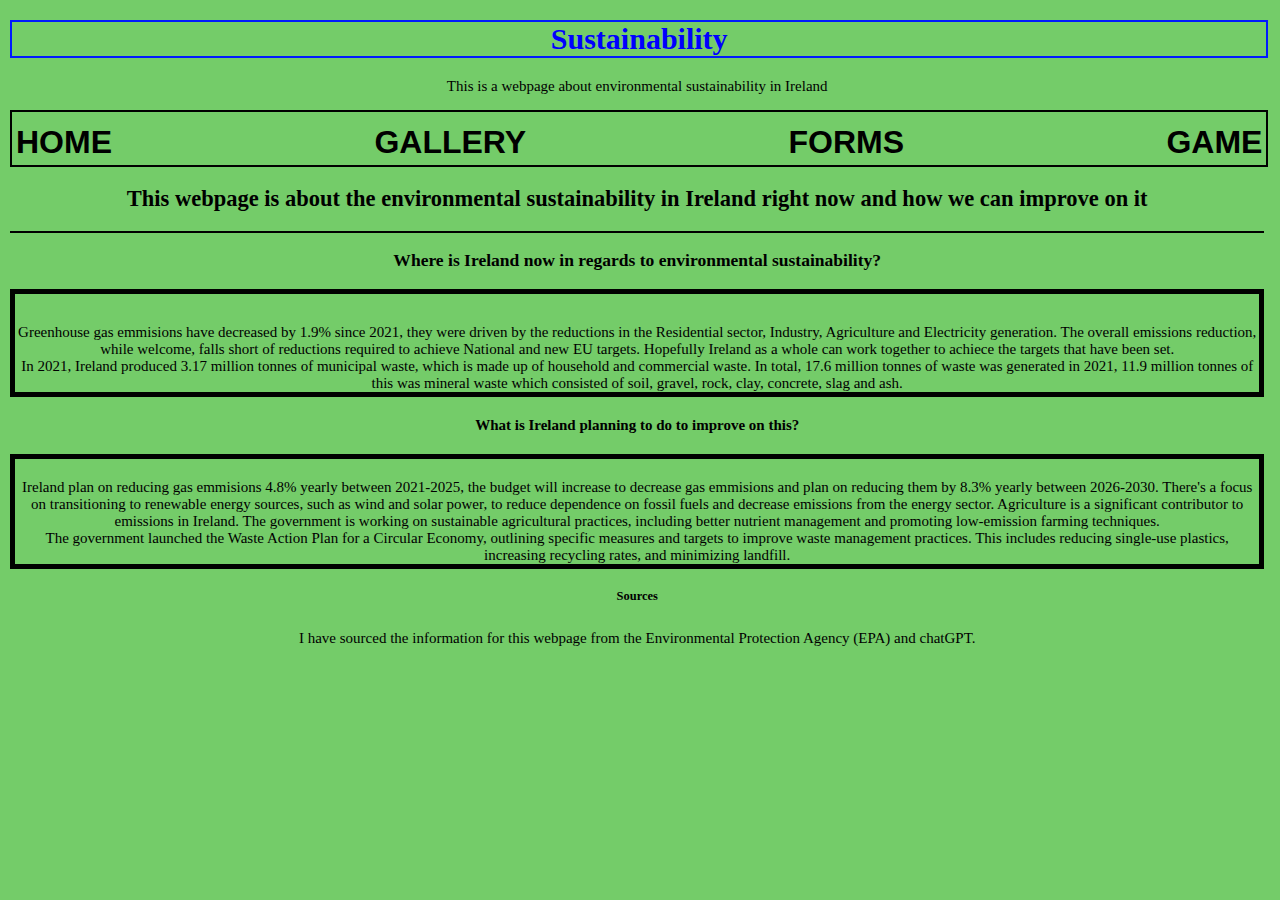
<file: CA1/index.html>
<!DOCTYPE html>
<html lang="en">
<head>
    <meta charset="UTF-8">
    <meta name="viewport" content="width=device-width, initial-scale=1.0">
    <title> Sustainability project</title>
    <link rel="stylesheet" href="css/stylesIndex.css">
</head>
<body>

    <h1>Sustainability</h1>
    <center><p> This is a webpage about environmental sustainability in Ireland</p></center>
    <div id="navbar">
        <span><a href="index.html">HOME</a></span>
        <span><a href="gallery.html">GALLERY</a></span>
        <span><a href="forms.html">FORMS</a></span>
        <span><a href="game.html">GAME</a></span>
</div>


    <center><h2> This webpage is about the environmental sustainability in Ireland right now and how we can improve on it</h2></center>
    

    <hr color="black">

    <center><h3>Where is Ireland now in regards to environmental sustainability? </h3></center>

<div id="div1">

    <p2> Greenhouse gas emmisions have decreased by 1.9% since 2021, they were driven by the reductions in the Residential sector, Industry, Agriculture and Electricity generation. The overall emissions reduction, while welcome, falls short of reductions required to achieve National and new EU targets. Hopefully Ireland as a whole can work together to achiece the targets that have been set. </p2><br>
    
    <p3> In 2021, Ireland produced 3.17 million tonnes of municipal waste, which is made up of household and commercial waste. In total, 17.6 million tonnes of waste was generated in 2021, 11.9 million tonnes of this was mineral waste which consisted of soil, gravel, rock, clay, concrete, slag and ash.</p3><br>
    
</div>

<center><h4> What is Ireland planning to do to improve on this? </h4></center>

<div id="div2">

    <p4> Ireland plan on reducing gas emmisions 4.8% yearly between 2021-2025, the budget will increase to decrease gas emmisions and plan on reducing them by 8.3% yearly between 2026-2030. There's a focus on transitioning to renewable energy sources, such as wind and solar power, to reduce dependence on fossil fuels and decrease emissions from the energy sector. Agriculture is a significant contributor to emissions in Ireland. The government is working on sustainable agricultural practices, including better nutrient management and promoting low-emission farming techniques.</p4><br>
    <p5> The government launched the Waste Action Plan for a Circular Economy, outlining specific measures and targets to improve waste management practices. This includes reducing single-use plastics, increasing recycling rates, and minimizing landfill.</p5><br>

</div>

<center><h5>Sources</h5></center>

<div id="div3">

    
    <p6> I have sourced the information for this webpage from the Environmental Protection Agency (EPA) and chatGPT. </p6>

</div>
</body>
</html>
</file>
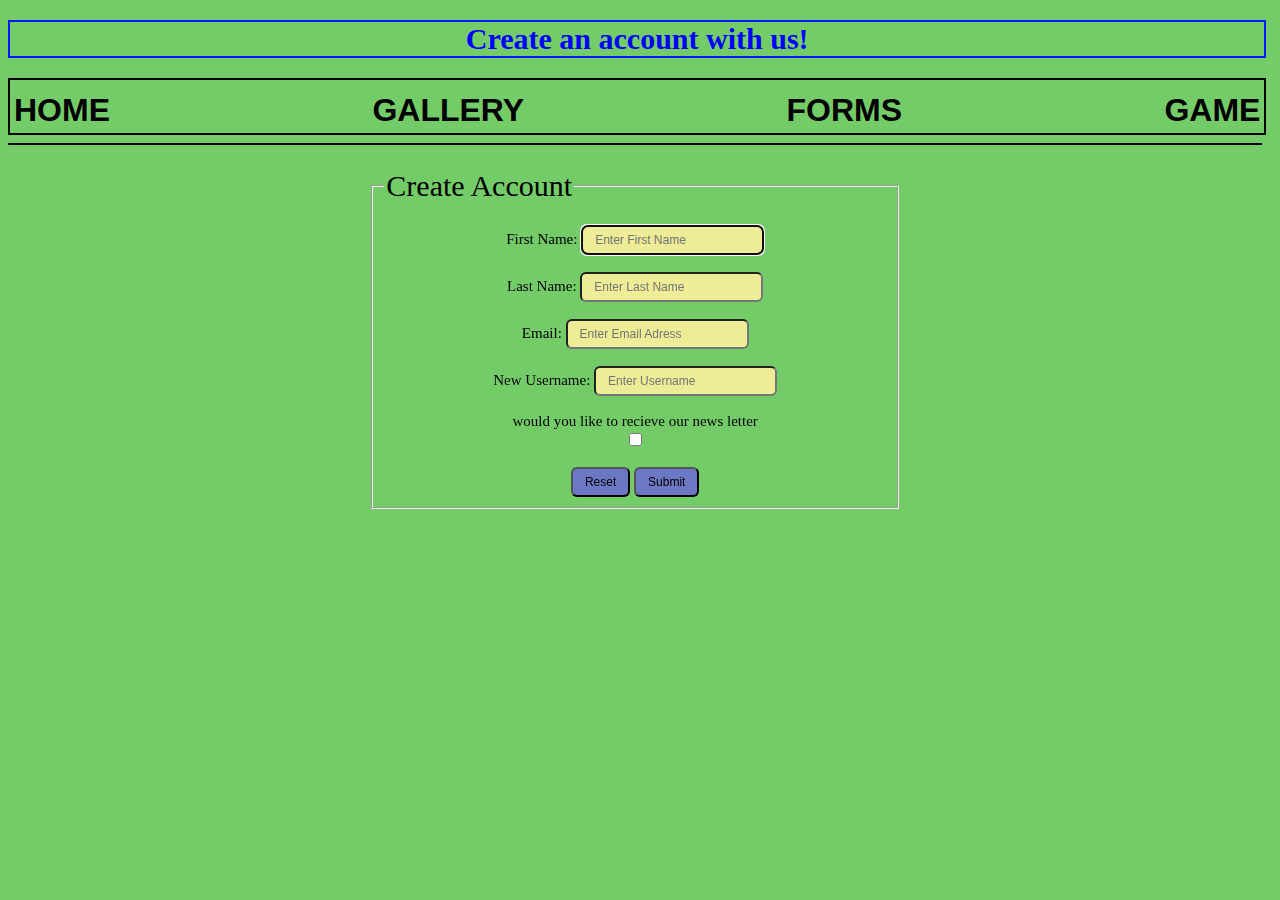
<file: CA1/forms.html>
<!DOCTYPE html>
<html lang="en">
<head>
    <meta charset="utf-8">
    <meta name="viewport" content="width=device-width, initial-scale=1.0">
    <title>Forms</title>
    <link rel="stylesheet" href="css/stylesForms.css">
    <script src="javascript/script.js"></script>
</head>

<body>
    <h1>Create an account with us!</h1>

    <div id="navbar">
        <span><a href="index.html">HOME</a></span>
        <span><a href="gallery.html">GALLERY</a></span>
        <span><a href="forms.html">FORMS</a></span>
        <span><a href="game.html">GAME</a></span>
    </div>

    <hr color="black">

    <br>
    <form  id="form">
        <fieldset>

                <legend>Create Account</legend>

                <br>
                <div id="div1">
                    <lable>First Name:</lable>
                    <input type="text" id="fName" 
                    placeholder="Enter First Name" required autofocus>
                </div>

                <br>

                <div id="div2">
                    <lable>Last Name:</lable>
                    <input type="text" id="lName" placeholder="Enter Last Name" 
                    required>
                </div>

                <br>

                <div id="div3">
                    <lable>Email:</lable>
                    <input type="email" id="Email" placeholder="Enter Email Adress" required>
                </div>

                <br>

                <div id="div4">

                    <lable>New Username:</lable>
                    <input type="text" id="lName" placeholder="Enter Username" required>
                    
                </div>
                <br>

                <div id="div5">
                    <lable for="subscribe">would you like to recieve our news letter</lable>
                    <br>
                    <input type="checkbox" id="subscribe">
                    
                </div>

                <br>
    
            <div id="div6">
                            
                <input type="reset">

                <input type="submit" value="Submit" id="submitForm" onclick="toggle()">

            </div>
        </fieldset>
    </form>


    <h2 id="accountCreated"></h2>

</body>

</html>
</file>
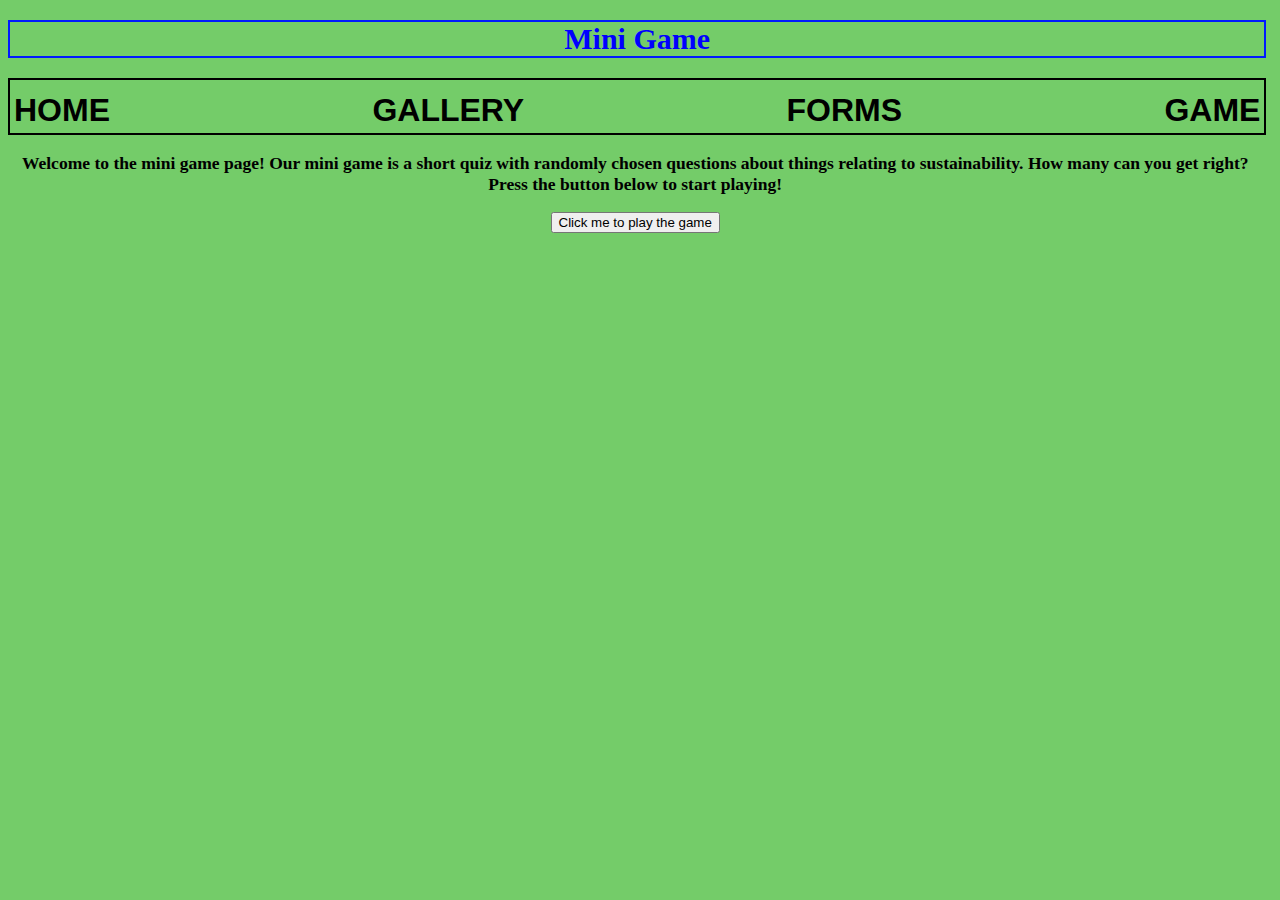
<file: CA1/game.html>
<!DOCTYPE html>
<html lang="en">
<head>
    <meta charset="UTF-8">
    <meta name="viewport" content="width=device-width, initial-scale=1.0">
    <link rel="stylesheet" href="css/stylesGame.css">
    <title>Game</title>
</head>
<body>
    
<h1>Mini Game</h1>

<div id="navbar">
        <span><a href="index.html">HOME</a></span>
        <span><a href="gallery.html">GALLERY</a></span>
        <span><a href="forms.html">FORMS</a></span>
        <span><a href="game.html">GAME</a></span>
</div>

<center><h3>Welcome to the mini game page! Our mini game is a short quiz with randomly chosen questions about things relating to sustainability. How many can you get right? Press the button below to start playing!</h3></center>

<center><a href="QuizMiniGame.html"><button>Click me to play the game</button></a></center>

<div id="question"></div>
<div class="options" id="options"></div>
</body>
</html>
</file>
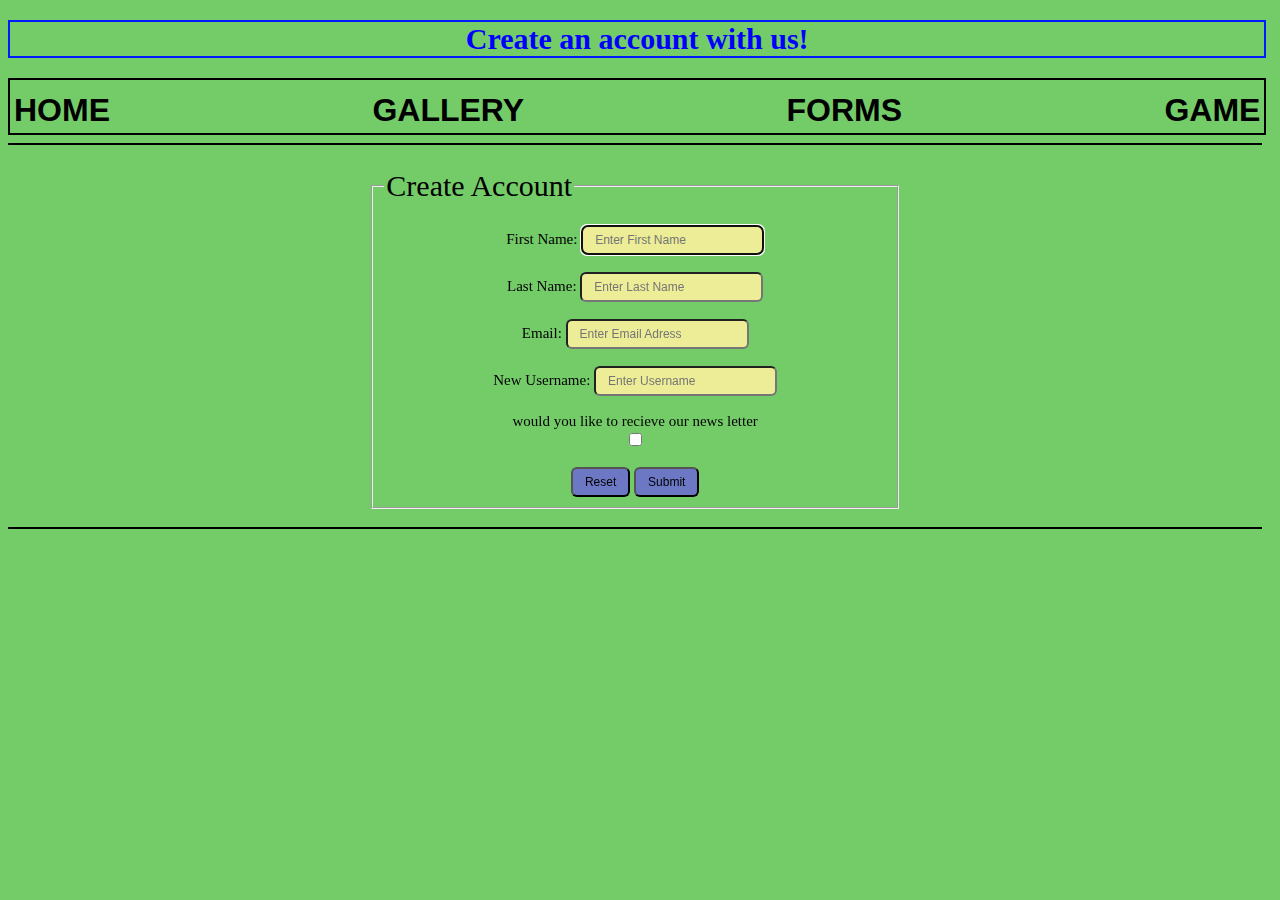
<file: CA1/indexform.html>
<!DOCTYPE html>
<html lang="en">
    <head>
        <meta charset="utf-8">
        <meta name="viewport" content="width=device-width, initial-scale=1.0">
        <title>Forms</title>
        <link rel="stylesheet" href="css/stylesForms.css">
        <script src="javascript/script.js"></script>
    </head>
    <body>
        <h1>Create an account with us!</h1>


            <div id="navbar">
                    <span><a href="index.html">HOME</a></span>
                    <span><a href="gallery.html">GALLERY</a></span>
                    <span><a href="indexform.html">FORMS</a></span>
                    <span><a href="miniGame.html">GAME</a></span>
            </div>



        <hr color="black">


          

        <br>
            <form  id="form">
                <fieldset>
                    <legend>Create Account</legend>
                         <br>
                <div id="div1">
                    <lable>First Name:</lable>
                    <input type="text" id="fName" 
                    placeholder="Enter First Name" required autofocus>
                </div>

                <br>

                <div id="div2">
                    <lable>Last Name:</lable>
                    <input type="text" id="lName" placeholder="Enter Last Name" 
                    required>
                </div>

                <br>

                <div id="div3">
                    <lable>Email:</lable>
                    <input type="email" id="Email" placeholder="Enter Email Adress" required>
                </div>

                <br>

                <div id="div4">

                    <lable>New Username:</lable>
                    <input type="text" id="lName" placeholder="Enter Username" required>
                    
                </div>
                <br>

                <div id="div5">
                    <lable for="subscribe">would you like to recieve our news letter</lable>
                    <br>
                    <input type="checkbox" id="subscribe">
                    
                </div>

                <br>
    
                <div id="div6">
                            
                    <input type="reset">

                    <input type="submit" value="Submit" id="submitForm" onclick="toggle()">
                </div>
            </fieldset>
            </form>


            <h2 id="accountCreated"></h2>

        <footer>
            <hr color="black">
            
        </footer>




    </body>

</html>
</file>
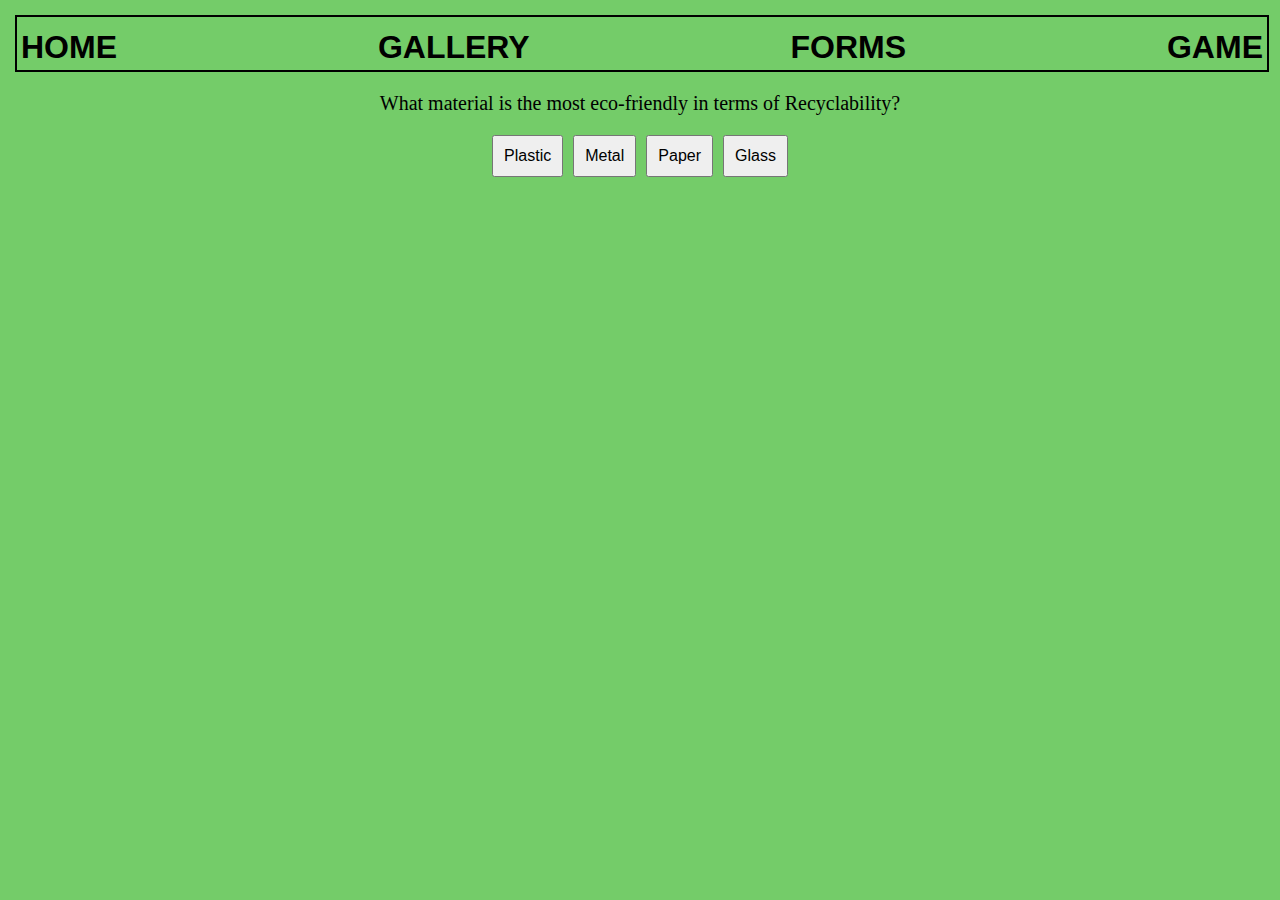
<file: CA1/QuizMiniGame.html>
<!DOCTYPE html>
<html lang="en">
<head>
    <meta charset="UTF-8">
    <meta name="viewport" content="width=device-width, initial-scale=1.0">
    <link rel="stylesheet" href="css/stylesMiniGame.css">
    <title>Quiz Mini Game</title>
</head>
<body>


    <div id="navbar">
        <span><a href="index.html">HOME</a></span>
        <span><a href="gallery.html">GALLERY</a></span>
        <span><a href="forms.html">FORMS</a></span>
        <span><a href="game.html">GAME</a></span>
    </div>

    <div id="question"></div>
    <div class="options" id="options"></div>
    <script src="javascript/scriptGame.js"></script>

</body>
</html>
</file>
<file: CA1/css/stylesIndex.css>
body{
    background-color: rgb(116, 204, 105);
    margin: 10px;
}

h1{
    text-align: center;
    color: blue;
    border: 2px solid rgb(0, 26, 255);
    width: 100%;
}

/* Home Page */

#div1{
    padding-top: 30px;
    text-align: center;
    border: black 5px solid;
}

#div2{
    padding-top: 20px;
    text-align: center;
    border: black 5px solid;
}

#div3{
    padding-top: 5px;
    text-align: center;

}

@media only screen and (min-width : 1224px) {
    #myH2 {
        width: 100%;
    }
}

@media only screen and (max-width: 600px) {
    body{
      width: auto;
      font-size: 20px;
    }
  }
  @media only screen and (max-width: 768px) {
    
    body{
      width: auto;
      font-size: 20px;
      }
    }

    @media only screen and (min-width: 992px){
        body{
            width: 98%;
            font-size: 15px;
        }
    }

/* Navigation Bar (NavBar) */

#navbar{
    width: 100%;
    margin: auto;
    justify-content: space-between;
    display: inline-flex;
    word-spacing: 100px;
    border: 2px;
    border-color: black;
    border-style: solid;
    text-decoration: none;
}

span{
    display: inline-block;
    text-decoration: none;
    margin-top: 8px;
    padding: 4px;
    font-weight: 600;
    font-size: 32px;
    font-family: 'lato', sans-serif;
    text-decoration: none;
}

a{
    text-decoration: none; 
    display: inline;
    align-items: center;
    color: black;
}

a:hover{
    background-color: green;
}
</file>
<file: CA1/css/stylesForms.css>
/* Header */

body{
    
    background-color: rgb(116, 204, 105);
}

h1{
    text-align: center;
    color: blue;
    border: 2px solid rgb(0, 26, 255);
    width: 100%;
}

/* Forms page */

legend {
    font-size: 30px;
    text-align: left;
}

fieldset {
    text-align: center;
    width: 40%;
    min-width: 320px;
    margin: auto;
}

input[type="text"] {
    padding: .5em 1em;
    border-radius: 6px;
    background-color: rgb(237, 237, 151);
    color: rgb(0, 0, 0);
    font-family: 'lato', sans-serif;
    font-size: 12px;
}

input[type="email"] {
    padding: .5em 1em;
    border-radius: 6px;
    background-color: rgb(237, 237, 151);
    color: rgb(0, 0, 0);
    font-family: 'lato', sans-serif;
    font-size: 12px;
}

input[type="submit"] {
    padding: .5em 1em;
    border-radius: 6px;
    background-color: rgb(108, 120, 196);
    color: rgb(0, 0, 0);
    font-family: 'lato', sans-serif;
    font-size: 12px;
}

input[type="reset"] {
    padding: .5em 1em;
    border-radius: 6px;
    background-color: rgb(108, 120, 196);
    color: rgb(0, 0, 0);
    font-family: 'lato', sans-serif;
    font-size: 12px;
}

@media only screen and (max-width: 600px) {
    body{
      width: auto;
      font-size: 20px;
    }
  }
  @media only screen and (max-width: 768px) {
    
    body{
      width: auto;
      font-size: 20px;
      }
    }

    @media only screen and (min-width: 992px){
        body{
            width: 98%;
            font-size: 15px;
        }

/* Navigation Bar (NavBar) */

#navbar{
    width: 100%;
    margin: auto;
    justify-content: space-between;
    display: inline-flex;
    word-spacing: 100px;
    border: 2px;
    border-color: black;
    border-style: solid;
    text-decoration: none;
}

span{
    display: inline-block;
    text-decoration: none;
    margin-top: 8px;
    padding: 4px;
    font-weight: 600;
    font-size: 32px;
    font-family: 'lato', sans-serif;
    text-decoration: none;
}

a{
    text-decoration: none; 
    display: inline;
    align-items: center;
    color: black;
}

a:hover{
    background-color: green;
}
</file>
<file: CA1/css/stylesGame.css>
/* Header */

body{
    background-color: rgb(116, 204, 105);
}

h1{
    text-align: center;
    color: blue;
    border: 2px solid rgb(0, 26, 255);
    width: 100%;
}

@media only screen and (max-width: 600px) {
    body{
      width: auto;
      font-size: 20px;
    }
  }
  @media only screen and (max-width: 768px) {
    
    body{
      width: auto;
      font-size: 20px;
      }
    }

    @media only screen and (min-width: 992px){
        body{
            width: 98%;
            font-size: 15px;
        }

/* Game page */



/* Navigation Bar (NavBar) */

#navbar{
    width: 100%;
    margin: auto;
    justify-content: space-between;
    display: inline-flex;
    word-spacing: 100px;
    border: 2px;
    border-color: black;
    border-style: solid;
    text-decoration: none;
}

span{
    display: inline-block;
    text-decoration: none;
    margin-top: 8px;
    padding: 4px;
    font-weight: 600;
    font-size: 32px;
    font-family: 'lato', sans-serif;
    text-decoration: none;
}

a{
    text-decoration: none; 
    display: inline;
    align-items: center;
    color: black;
}

a:hover{
    background-color: green;
}
</file>
<file: CA1/css/stylesMiniGame.css>
body{
    background-color: rgb(116, 204, 105);
    margin: 15px;
}
#question {
    font-size: 20px;
    margin-bottom: 20px auto;
    margin-top: 20px;
    text-align: center;
}
.options {
    display: flex;
    justify-content: center;
    gap: 10px;
    margin-top: 20px;
}
button {
    padding: 10px;
    font-size: 16px;
    cursor: pointer;
}

/* Navigation Bar (NavBar) */

#navbar{
    width: 100%;
    margin: auto;
    justify-content: space-between;
    display: inline-flex;
    word-spacing: 100px;
    border: 2px;
    border-color: black;
    border-style: solid;
    text-decoration: none;
    position: sticky;
    top: 0;
    background-color: rgb(116, 204, 105);
}

span{
    display: inline-block;
    text-decoration: none;
    margin-top: 8px;
    padding: 4px;
    font-weight: 600;
    font-size: 32px;
    font-family: 'lato', sans-serif;
    text-decoration: none;
}

a{
    text-decoration: none; 
    display: inline;
    align-items: center;
    color: black;
}

a:hover{
    background-color: green;
}
</file>
